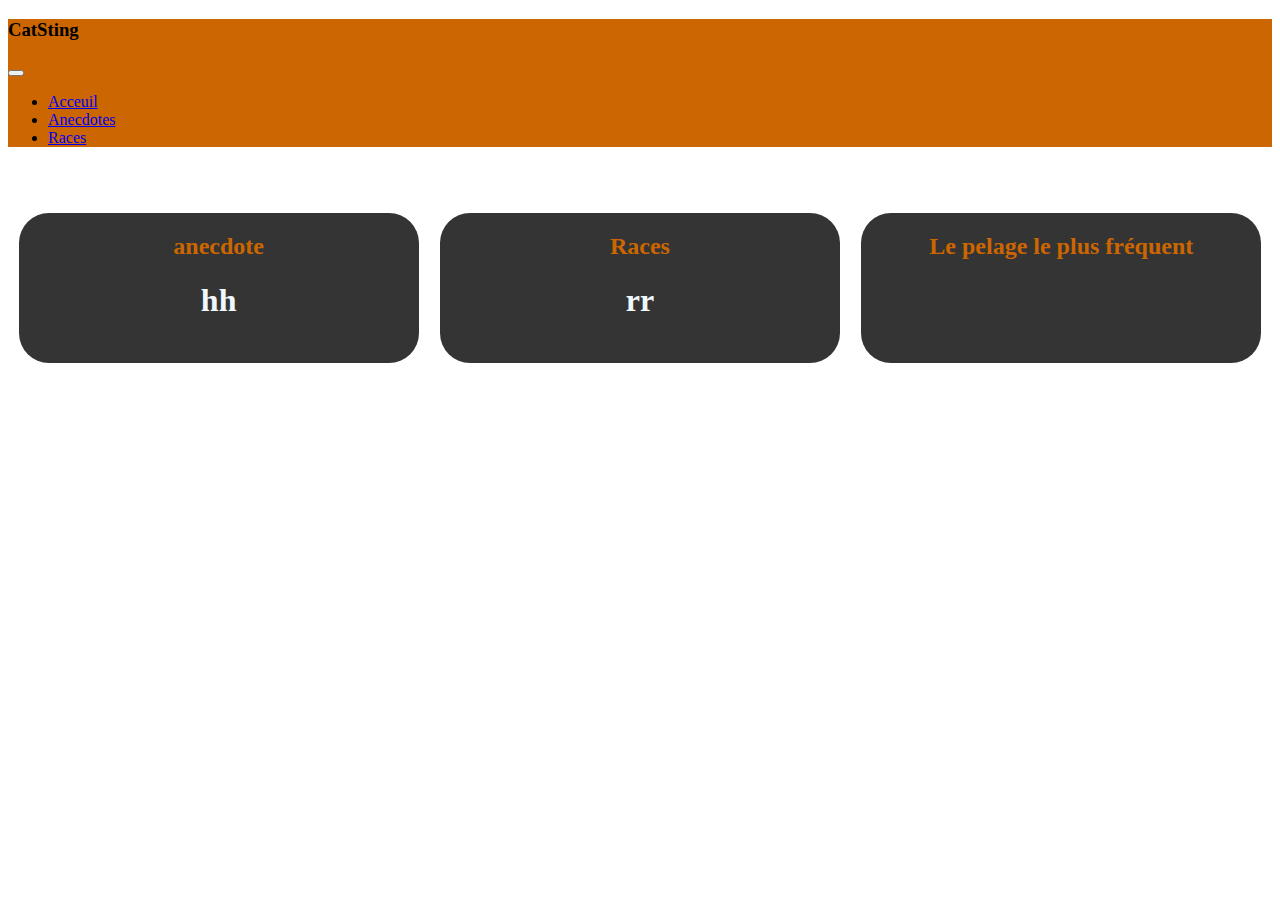
<file: index.html>
<!DOCTYPE html>
<html lang="en">
<head>
    <meta charset="UTF-8">
    <meta http-equiv="X-UA-Compatible" content="IE=edge">
    <meta name="viewport" content="width=device-width, initial-scale=1.0">
    <link href="https://cdn.jsdelivr.net/npm/bootstrap@5.2.2/dist/css/bootstrap.min.css" rel="stylesheet" integrity="sha384-Zenh87qX5JnK2Jl0vWa8Ck2rdkQ2Bzep5IDxbcnCeuOxjzrPF/et3URy9Bv1WTRi" crossorigin="anonymous">
    <link href="style.css">
  </head>
    
    <title>projet ajax</title>
</head>
<body>
   
    <nav class="navbar navbar-expand-lg" style="background-color: #cc6600";>
        <div class="container-fluid">
          <h3 class="navbar-brand" href="index.html">CatSting</h3>
          <button class="navbar-toggler" type="button" data-bs-toggle="collapse" data-bs-target="#navbarNav" aria-controls="navbarNav" aria-expanded="false" aria-label="Toggle navigation">
            <span class="navbar-toggler-icon"></span>
          </button>
          <div class="collapse navbar-collapse" id="navbarNav">
            <ul class="navbar-nav">
              <li class="nav-item">
                <a class="nav-link active" aria-current="page" href="index.html">Acceuil</a>
              </li>
              <li class="nav-item">
                <a class="nav-link" href="Anecdotes.html">Anecdotes</a>
              </li>
              <li class="nav-item">
                <a class="nav-link" href="Races.html">Races</a>
              </li>
              
            </ul>
          </div>
        </div>
      </nav>
      <Div class="Bigbloc">
        <div class="minibloc">
          <h2>anecdote</h2>
          <h1 id="anecdote">hh</h1>
        </div>
         <div class="minibloc">
            <h2>Races</h2>
            <h1 id="breed">rr</h1>
          </div>
         <div class="minibloc">
            <h2>Le pelage le plus fréquent</h2>
            <h1 id="skin"></h1>
          </div>
        </Div>
      <div id="breed"></div>
      <div id="country"></div>
      <script src="app.js"></script>
      <script src="https://cdn.jsdelivr.net/npm/bootstrap@5.2.2/dist/js/bootstrap.bundle.min.js" integrity="sha384-OERcA2EqjJCMA+/3y+gxIOqMEjwtxJY7qPCqsdltbNJuaOe923+mo//f6V8Qbsw3" crossorigin="anonymous"></script>   
</body>
</html>

<style>
.Bigbloc{flex-wrap: wrap; display: flex; justify-content: space-around; color: aliceblue;}
.minibloc{height: 150px;  width: 400px ; background-color: #343434; margin-top: 50px;border-radius: 30px; text-align: center;}
.minibloc h2 {color: #cc6600; text-align: center; margin-top: 20px;}
  
</style>
</file>
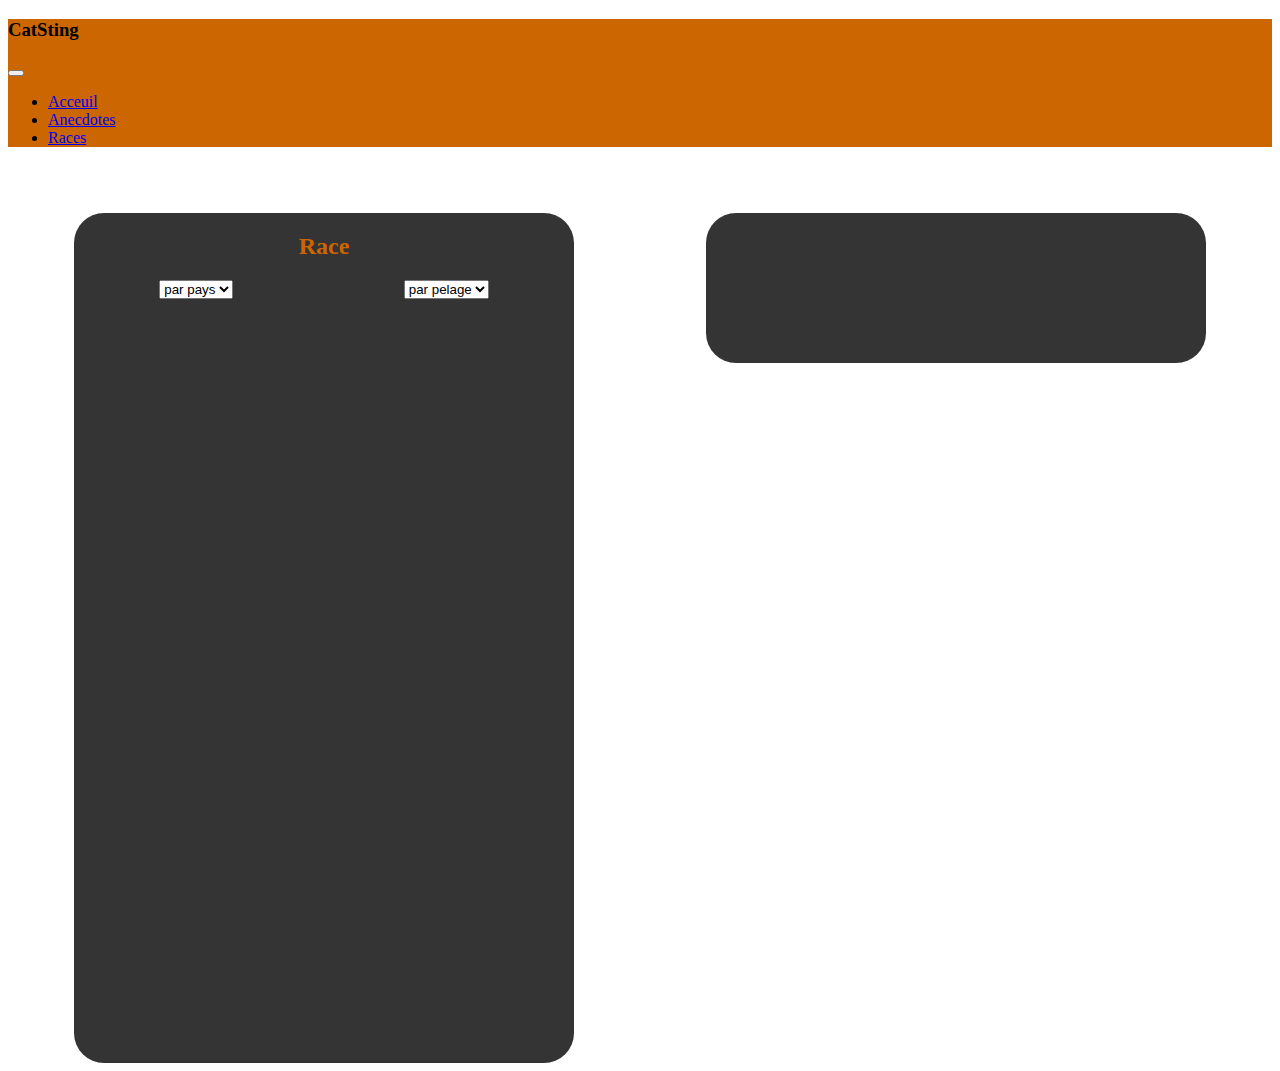
<file: Races.html>
<!DOCTYPE html>
<html lang="en">
<head>
    <meta charset="UTF-8">
    <meta http-equiv="X-UA-Compatible" content="IE=edge">
    <meta name="viewport" content="width=device-width, initial-scale=1.0">
    <link href="https://cdn.jsdelivr.net/npm/bootstrap@5.2.2/dist/css/bootstrap.min.css" rel="stylesheet" integrity="sha384-Zenh87qX5JnK2Jl0vWa8Ck2rdkQ2Bzep5IDxbcnCeuOxjzrPF/et3URy9Bv1WTRi" crossorigin="anonymous">
    <link href="style.css">
    <title>Races</title>
</head>
<body>
    <nav class="navbar navbar-expand-lg" style="background-color: #cc6600";>
        <div class="container-fluid">
          <h3 class="navbar-brand" href="index.html">CatSting</h3>
          <button class="navbar-toggler" type="button" data-bs-toggle="collapse" data-bs-target="#navbarNav" aria-controls="navbarNav" aria-expanded="false" aria-label="Toggle navigation">
            <span class="navbar-toggler-icon"></span>
          </button>
          <div class="collapse navbar-collapse" id="navbarNav">
            <ul class="navbar-nav">
              <li class="nav-item">
                <a class="nav-link active" aria-current="page" href="index.html">Acceuil</a>
              </li>
              <li class="nav-item">
                <a class="nav-link" href="Anecdotes.html">Anecdotes</a>
              </li>
              <li class="nav-item">
                <a class="nav-link" href="Races.html">Races</a>
              </li>
              
            </ul>
          </div>
        </div>
      </nav>

      <Div class="Bigbloc">
        <div class="BigBlackbloc">
          <h2>Race</h2>
          <span id="breednumber"></span>
          <div class="monkey">
            <select  id="country">
            
            <option value="1">par pays</option>
              </select>

            <select type="select" id="skin">
            
            <option valeur="1">par pelage </option>
            </select>
          </div>
        </div>
        <div class="minibloc">
          <h2 id="breedSelect"></h2>
          <span id="breedinformation"></span>
          <h2 id="skinSelect"></h2>
          <span id="skininformation"></span>
        </div>
      </Div>


      <script src="app.js"></script>
      <script src="https://cdn.jsdelivr.net/npm/bootstrap@5.2.2/dist/js/bootstrap.bundle.min.js" integrity="sha384-OERcA2EqjJCMA+/3y+gxIOqMEjwtxJY7qPCqsdltbNJuaOe923+mo//f6V8Qbsw3" crossorigin="anonymous"></script>   
</body>
</html>


<style>
.Bigbloc{flex-wrap: wrap; display: flex; justify-content: space-around; color: white; }
.minibloc{height: 150px;  width: 500px ; background-color: #343434; margin-top: 50px;border-radius: 30px;}
.BigBlackbloc{height: 850px;width: 500px ; background-color: #343434; margin-top: 50px;border-radius: 30px;}
h2 {color: #cc6600; text-align: center; margin-top: 20px;}
.monkey{display: flex; flex-direction: row; justify-content: space-around;}
.monkey select{margin: auto;}
</style>
</file>
<file: style.css>
.navbar {
    background-color: #cc6600;
}
</file>
